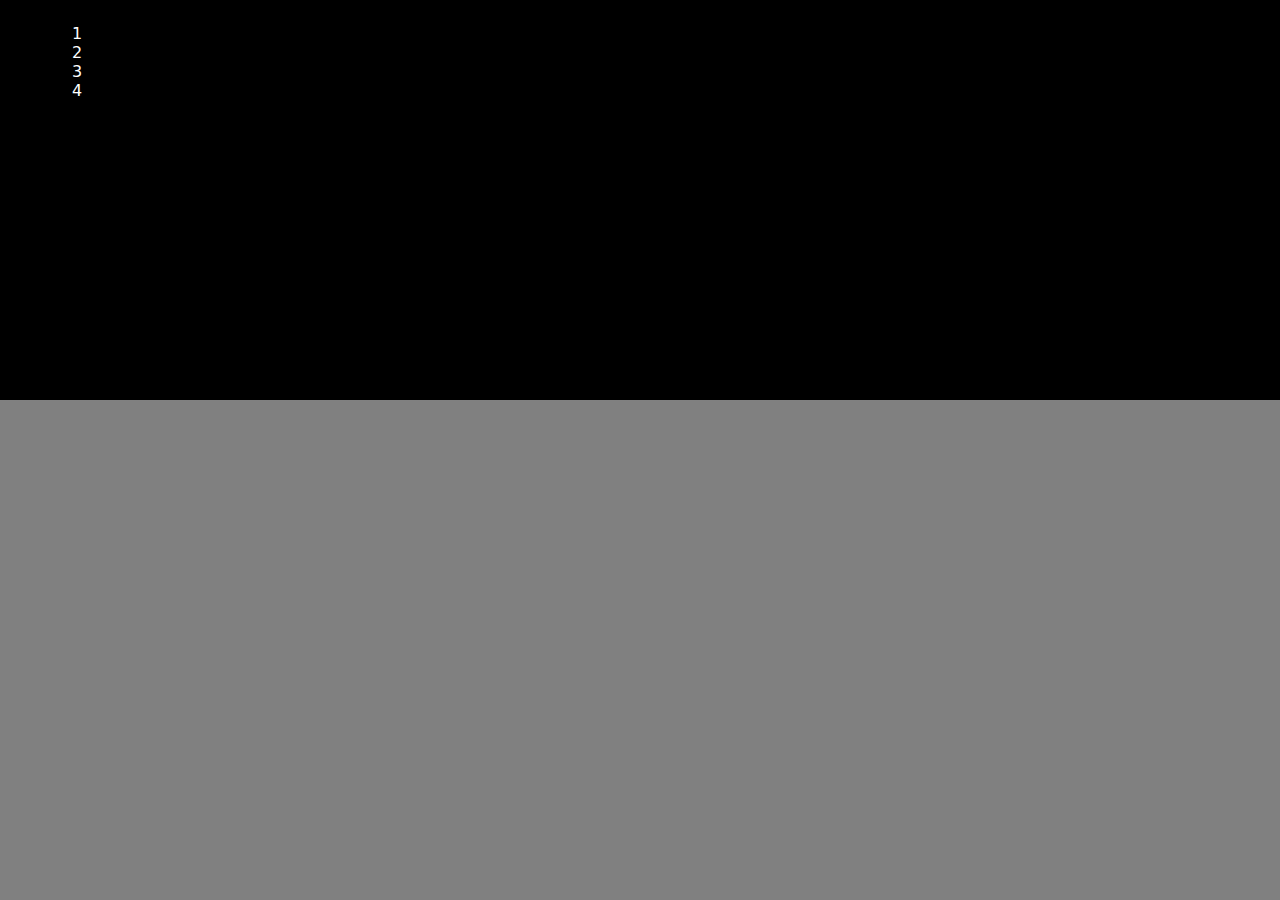
<file: index.html>
<!DOCTYPE html>
<html lang="en">
<head>
    <meta charset="UTF-8">
    <meta name="viewport" content="width=device-width,inital-scale=1.0">
    <link rel="stylesheet" href="./css/styles.css">

</head>
<body>
    <section class="flex-parent">
        <div class="flex-child" id="one">1</div>
        <div class="flex-child" id="two">2</div>
        <div class="flex-child" id="three">3</div>
        <div class="flex-child" id="four">4</div>
      </section>    

</body>
</html>
</file>
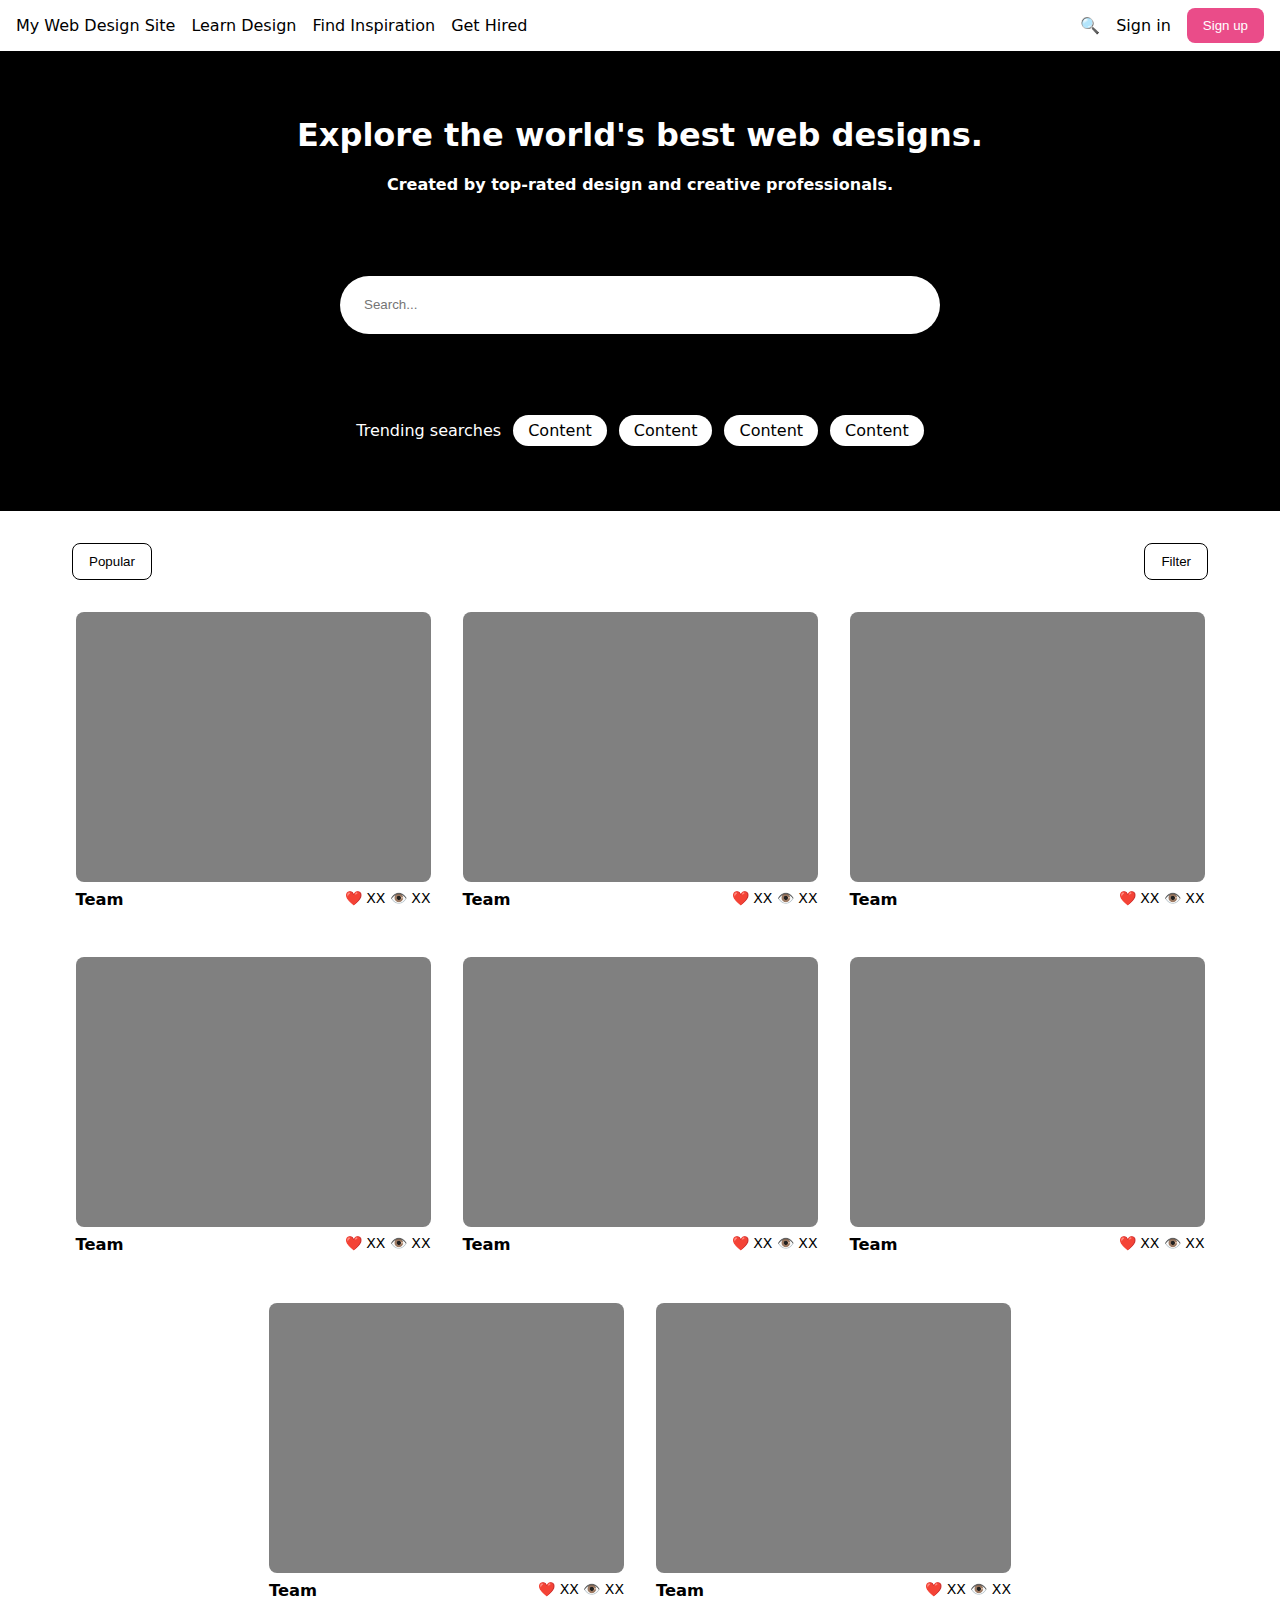
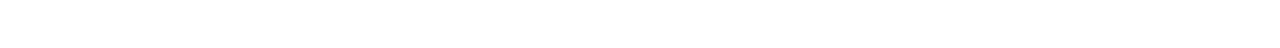
<file: css/index.html>
<!DOCTYPE html>
<html lang="en">
<head>
    <meta charset="UTF-8">
    <meta name="viewport" content="width=device-width, initial-scale=1.0">
    <link rel="stylesheet" href="styles.css">
    <title>Document</title>
</head>
<body>
    <nav>
        <div id="destinations">
          <p>My Web Design Site</p>
          <p>Learn Design</p>
          <p>Find Inspiration</p>
          <p>Get Hired</p>
        </div>
        <div id="actions">
          <p>🔍</p>
          <p>Sign in</p>
          <button>Sign up</button>
        </div>
      </nav>
      <section id="hero">
        <div id="headers">
          <h1>Explore the world's best web designs.</h1>
          <h2>Created by top-rated design and creative professionals.</h2>
        </div>
        <input type="text" placeholder="Search..."/>
        <div id="trending">
          Trending searches
          <p>Content</p>
          <p>Content</p>
          <p>Content</p>
          <p>Content</p>
        </div>
      </section>
      <div id="subnav">
        <button id="sort">Popular</button>
        <button id="filter">Filter</button>
      </div>
      <main>
        <article class="card">
          <div class="img-placeholder"></div>
          <div class="card-footer">
            <h3>Team</h3>
            <p>❤️ XX 👁️ XX</p>
          </div>
        </article>
        <article class="card">
          <div class="img-placeholder"></div>
          <div class="card-footer">
            <h3>Team</h3>
            <p>❤️ XX 👁️ XX</p>
          </div>
        </article>
        <article class="card">
          <div class="img-placeholder"></div>
          <div class="card-footer">
            <h3>Team</h3>
            <p>❤️ XX 👁️ XX</p>
          </div>
        </article>
        <article class="card">
          <div class="img-placeholder"></div>
          <div class="card-footer">
            <h3>Team</h3>
            <p>❤️ XX 👁️ XX</p>
          </div>
        </article>
        <article class="card">
          <div class="img-placeholder"></div>
          <div class="card-footer">
            <h3>Team</h3>
            <p>❤️ XX 👁️ XX</p>
          </div>
        </article>
        <article class="card">
          <div class="img-placeholder"></div>
          <div class="card-footer">
            <h3>Team</h3>
            <p>❤️ XX 👁️ XX</p>
          </div>
        </article>
        <article class="card">
          <div class="img-placeholder"></div>
          <div class="card-footer">
            <h3>Team</h3>
            <p>❤️ XX 👁️ XX</p>
          </div>
        </article>
        <article class="card">
          <div class="img-placeholder"></div>
          <div class="card-footer">
            <h3>Team</h3>
            <p>❤️ XX 👁️ XX</p>
          </div>
        </article>
      </main>
    
</body>
</html>
</file>
<file: css/styles.css>
* {
  box-sizing: border-box;
}

body {
  background-color: gray;
  font-family: system-ui, sans-serif;
  margin: 0;
}

nav {
  background-color: white;
  padding: 8px 16px;
  display: flex;
  justify-content: space-between;
}

p {
  margin: 0;
}

section {
  height: 400px;
  background-color: black;
  color: white;
  padding: 24px 72px;
}

h1,
h2 {
  text-align: center;
}

h1 {
  margin-top: 0;
  font-size: 32px;
}

h2 {
  font-size: 16px;
  margin-bottom: 0;
}

input {
  height: 58px;
  width: 80%;
  max-width: 600px;
  border-radius: 29px;
  border: 0px;
  padding: 0 24px;
}

main {
  background-color: white;
  padding: 32px 72px;
  display: flex;
  flex-wrap: wrap;
  justify-content: center;
  gap: 32px;
}

nav button {
  background-color: #ea4c89;
  border-radius: 8px;
  padding: 10px 16px;
  border: 0;
  color: #ffffff;
  font-weight: 500;
}

.img-placeholder {
  width: 355px;
  height: 270px;
  background-color: gray;
  border-radius: 8px;
}

.card-footer {
  font-size: 14px;
  display: flex;
  justify-content: space-between;
}

.card-footer * {
  margin-top: 8px;
}

#subnav {
  padding: 32px 72px 0;
  background-color: white;
  display: flex;
  justify-content: space-between;
}

#subnav button {
  border-radius: 8px;
  padding: 10px 16px;
  border: 1px solid black;
  background-color: white;
}

#trending p {
  background-color: white;
  color: black;
  border-radius: 50px;
  padding: 6px 15px;
}
 #destinations {
  display: flex;
  gap: 16px;
  align-items: center;
  flex-direction: row;
 }

 #actions {
  display: flex;
  gap: 16px;
  align-items: center;
  flex-direction: row;
 }

 #hero {
  height: 460px;
  background-color: black;
  color: white;
  padding: 24px 72px;
  display: flex;
  flex-direction: column;
  justify-content: space-around;
  align-items: center;
 }

 #trending {
  display: flex;
  align-items: center;
  gap: 12px;
 }

 #subnav {
  padding: 32px 72px 0;
  background-color: white;
 }

article {
  display: block;
  unicode-bidi: isolate;
}
</file>
